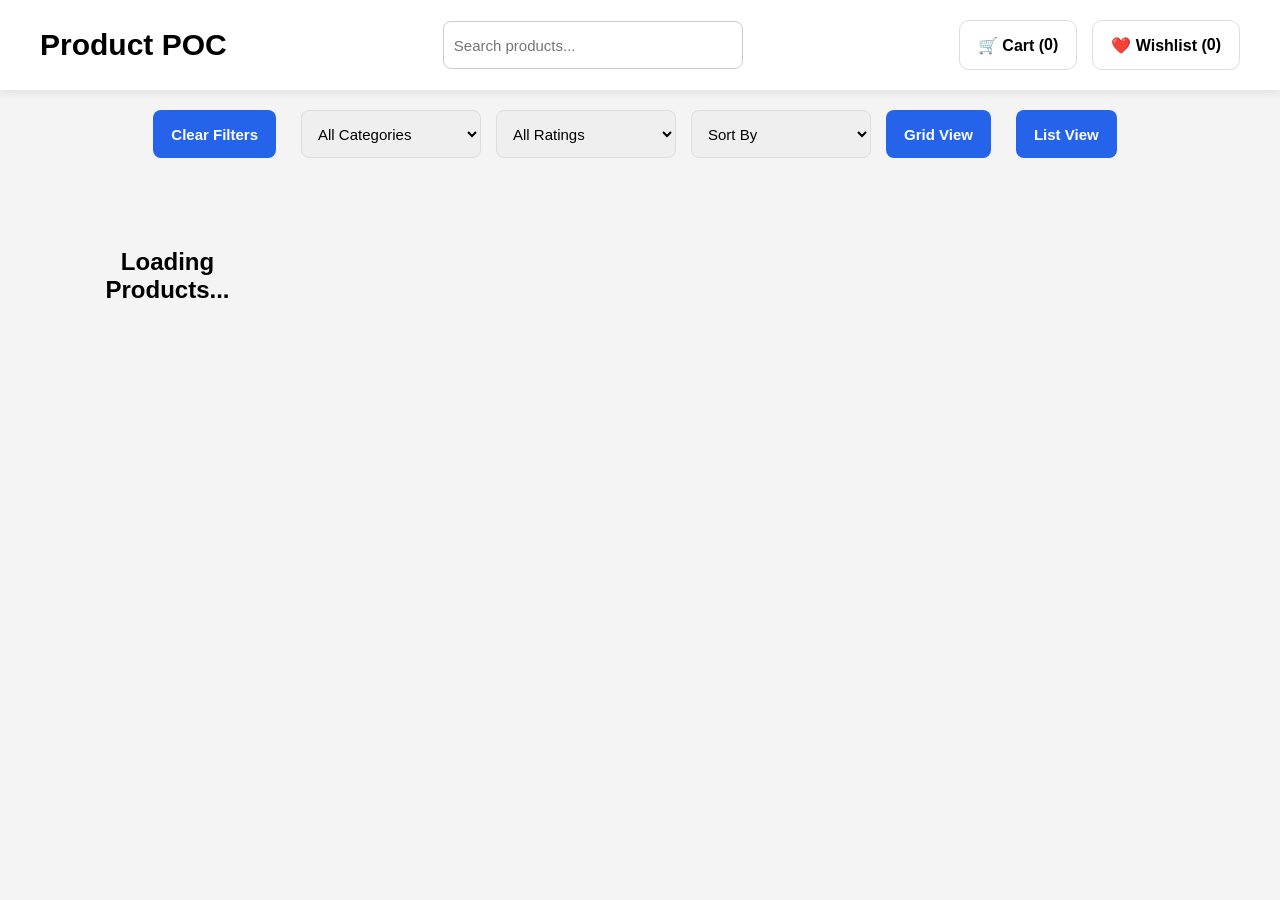
<file: index.html>
<!DOCTYPE html>
<html lang="en">

<head>

    <meta charset="UTF-8">

    <meta name="viewport"
          content="width=device-width, initial-scale=1.0">

    <title>Product POC</title>

    <link rel="stylesheet"
          href="styles.css">

</head>

<body>

    <!-- NAVBAR -->

    <header class="navbar">

        <div class="logo">
            Product POC
        </div>

        <input
            type="text"
            id="search-input"
            placeholder="Search products..."
        >

        <div class="nav-actions">

            <div id="cart-wrapper">

    <div id="cart-icon">
        🛒 Cart (
        <span id="cart-count">0</span>
        )
    </div>

    <div id="cart-preview"></div>

</div>

            <div id="wishlist-icon">

    ❤️ Wishlist (

    <span id="wishlist-count">
        0
    </span>

    )

</div>

        </div>

    </header>

    <!-- FILTERS -->

    <div class="view-controls">

        <button id="clear-filters-btn">
            Clear Filters
        </button>

        <select id="category-filter">

            <option value="all">
                All Categories
            </option>

        </select>

        <select id="rating-filter">

            <option value="0">
                All Ratings
            </option>

            <option value="4">
                4+ Rating
            </option>

            <option value="3">
                3+ Rating
            </option>

            <option value="2">
                2+ Rating
            </option>

            <option value="1">
                1+ Rating
            </option>

        </select>

        <select id="sort-select">

            <option value="">
                Sort By
            </option>

            <option value="low-high">
                Price Low → High
            </option>

            <option value="high-low">
                Price High → Low
            </option>

            <option value="rating">
                Rating
            </option>

        </select>

        <button id="grid-view-btn">
            Grid View
        </button>

        <button id="list-view-btn">
            List View
        </button>

    </div>

    <!-- PRODUCT COUNT -->

    <div id="product-count"></div>

    <!-- CART PREVIEW -->

    <!-- <div id="cart-preview"></div> -->

    <!-- PRODUCTS -->

    <div id="product-container"></div>

    <script src="script.js"></script>

</body>

</html>
</file>
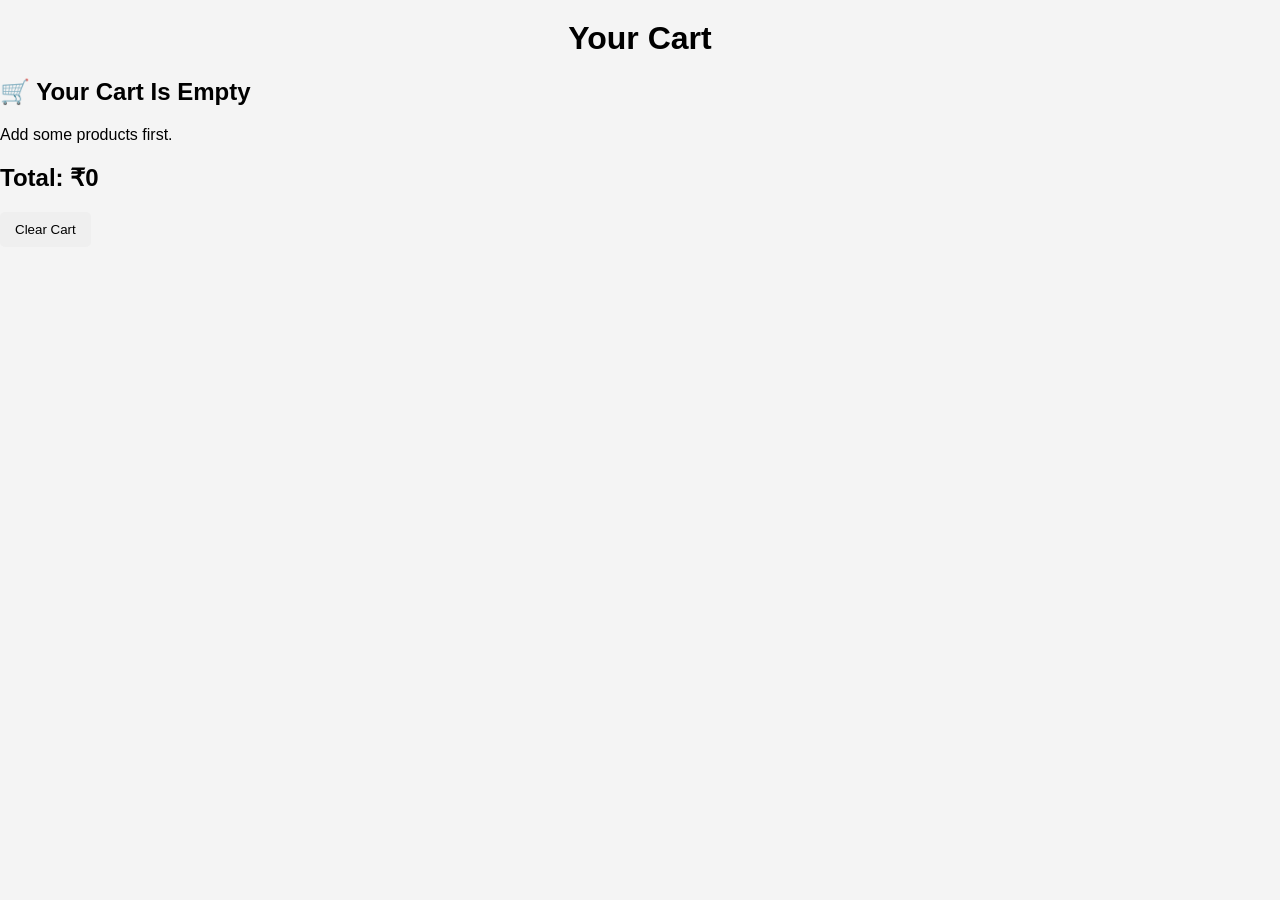
<file: cart.html>
<!DOCTYPE html>
<html>
<head>

    <meta charset="UTF-8">

    <title>Cart</title>

    <link
        rel="stylesheet"
        href="styles.css"
    >

</head>
<body>

    <h1>Your Cart</h1>

    <div id="cart-container"></div>

    <h2 id="total"></h2>
    
    <button id="clear-cart-btn">
    Clear Cart
</button>

    <script src="cart.js"></script>

</body>
</html>
</file>
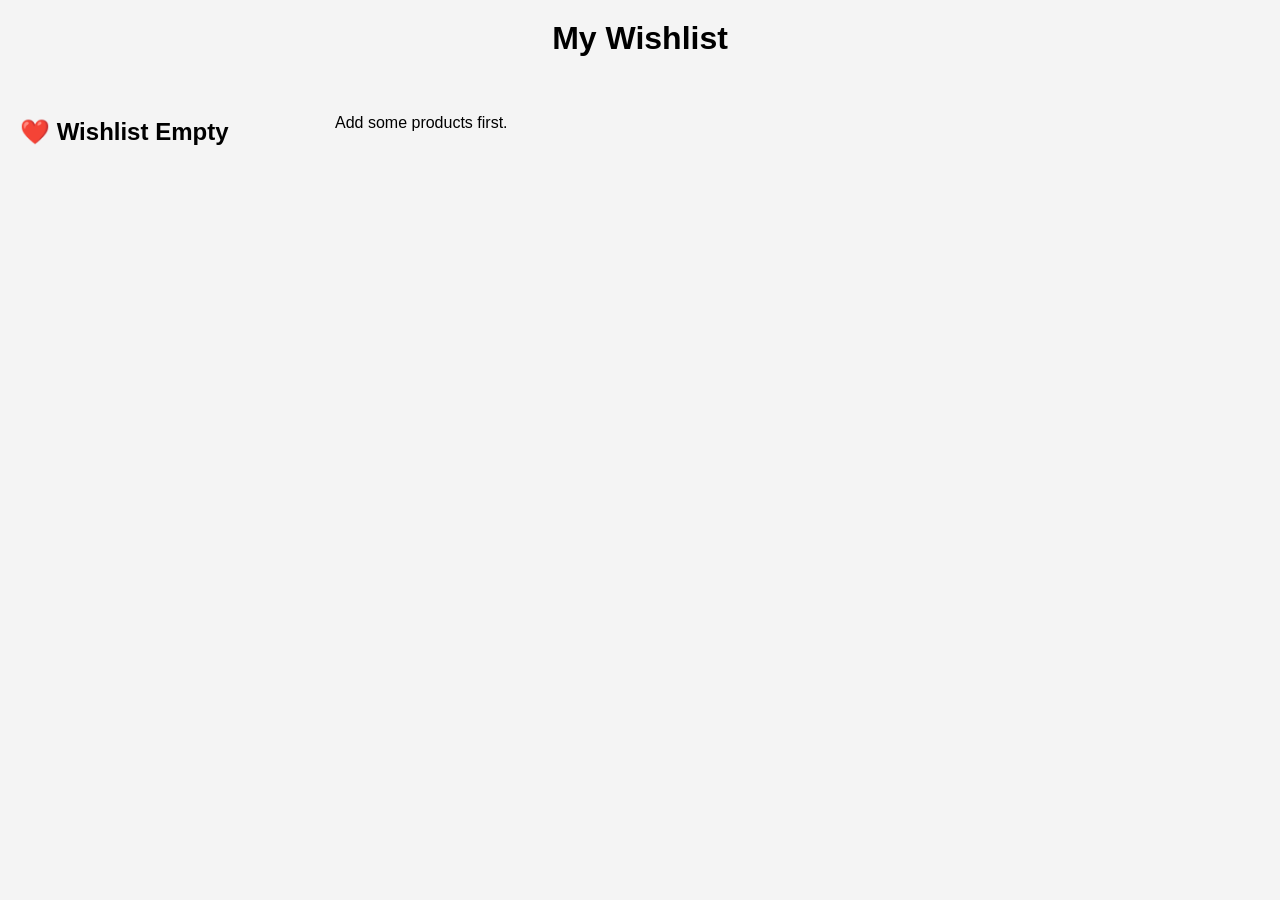
<file: wishlist.html>
<!DOCTYPE html>
<html lang="en">

<head>

    <meta charset="UTF-8">

    <meta name="viewport"
          content="width=device-width, initial-scale=1.0">

    <title>
        Wishlist
    </title>

    <link
        rel="stylesheet"
        href="styles.css"
    >

</head>

<body>

    <h1>
        My Wishlist
    </h1>

    <div
        id="wishlist-container"
    >

    </div>

    <script
        src="wishlist.js"
    ></script>

</body>

</html>
</file>
<file: styles.css>
body {
    margin: 0;
    font-family: Arial, sans-serif;
    background-color: #f4f4f4;
}

h1 {
    text-align: center;
    margin-top: 20px;
}

/*  Top Controls  */

.view-controls {

    display: flex;

    justify-content: center;

    align-items: center;

    gap: 15px;

    margin: 20px 0;

    flex-wrap: wrap;
}

#search-input {

    width: 300px;

    height: 40px;

    padding: 0 10px;

    font-size: 16px;

    border: 1px solid #ccc;

    border-radius: 5px;
}

#sort-select {

    height: 40px;

    padding: 0 10px;

    font-size: 16px;

    border: 1px solid #ccc;

    border-radius: 5px;
}

#grid-view-btn,
#list-view-btn {

    height: 40px;

    padding: 0 15px;

    font-size: 16px;

    border: none;

    border-radius: 5px;

    cursor: pointer;

    background-color: white;

    border: 1px solid #ccc;
}

#grid-view-btn:hover,
#list-view-btn:hover {

    background-color: #e9e9e9;
}

/*  Product Container */

#product-container {

    padding: 20px;
}

/* Grid View  */

.grid-view {

    display: grid;

    grid-template-columns: repeat(4, 1fr);

    gap: 20px;
}

/*  List View  */

.list-view {

    display: flex;

    flex-direction: column;

    gap: 20px;
    
}

/*  Product Card  */

.card {

    position: relative;

    padding: 15px;

    background: white;

    border: 1px solid #ddd;

    border-radius: 10px;

    box-shadow: 0 2px 8px rgba(0, 0, 0, 0.1);

    transition: 0.3s;
}

.card:hover {

    transform: translateY(-5px);

    box-shadow: 0 4px 12px rgba(0, 0, 0, 0.2);
}

/* Product Image  */

.card img {

    width: 100%;

    height: 200px;

    object-fit: cover;

    border-radius: 8px;
}

/*  Product Title  */

.card h3 {

    margin: 10px 0;

    min-height: 50px;
}

/* Product Details */

.card p {

    margin: 5px 0;
}

/* Discount Badge */

.discount-badge {

    position: absolute;

    top: 10px;

    right: 10px;

    padding: 5px 10px;

    background-color: red;

    color: white;

    border-radius: 5px;

    font-size: 12px;

    font-weight: bold;
}
#clear-filters-btn{

    padding:10px 15px;

    border:none;

    border-radius:5px;

    cursor:pointer;

}
.no-products{

    grid-column:1 / -1;

    width:100%;

    text-align:center;

    padding:50px;

}

.no-products h2{

    color:#555;

}

.no-products p{

    color:#888;

}
.loader{

   text-align: center;

    padding:50px;

    font-size:24px;

    font-weight:bold;

}
#product-count{

    text-align:center;

    font-size:18px;

    font-weight:bold;

    margin-bottom:20px;

}
.product-page {
    display: flex;
    gap: 40px;
    padding: 30px;
    background: white;
}

.product-left img {
    width: 300px;
    border-radius: 10px;
}

.product-right {
    flex: 1;
}

.product-right h1 {
    margin-bottom: 10px;
}

.price {
    font-size: 24px;
    font-weight: bold;
    color: green;
}

button {
    padding: 10px 15px;
    margin-right: 10px;
    border: none;
    cursor: pointer;
    border-radius: 5px;
}

#add-to-cart {
    background: orange;
    color: white;
}

#wishlist-btn {
    background: red;
    color: white;
}
.cart-card {

    display: flex;

    gap: 20px;

    align-items: center;

    background: white;

    padding: 15px;

    margin-bottom: 15px;

    border-radius: 10px;

    box-shadow: 0 2px 8px rgba(0,0,0,0.1);
}

.cart-card img {

    width: 120px;

    border-radius: 8px;
}
#cart-wrapper{

    position:relative;

    display:inline-block;
}

#cart-icon{

    cursor:pointer;

    font-weight:bold;
}

#cart-preview{

    display:none;

    position:absolute;

    top:50px;

    left:0;

    width:250px;

    background:white;

    border:1px solid #ddd;

    border-radius:8px;

    padding:10px;

    box-shadow:0 2px 10px rgba(0,0,0,0.2);

    z-index:100;
}
#cart-wrapper:hover #cart-preview{

    display:block;
}
.preview-item{

    display:flex;

    gap:10px;

    padding:10px 0;

    border-bottom:1px solid #eee;
}

.preview-item img{

    width:60px;

    height:60px;

    object-fit:cover;

    border-radius:5px;
}

.preview-item h4{

    margin:0;

    font-size:14px;
}

.preview-item p{

    margin:3px 0;

    font-size:13px;
}
#wishlist-icon{

    cursor:pointer;

    padding:10px 15px;

    border:1px solid #ccc;

    border-radius:5px;

    background:white;

}

#wishlist-icon:hover{

    background:#f2f2f2;

}
/*
   Wishlist Card
 */

#wishlist-container{

    display:grid;

    grid-template-columns:
    repeat(4,1fr);

    gap:20px;

    padding:20px;

}

#wishlist-container .card{

    background:white;

    border:1px solid #ddd;

    border-radius:10px;

    padding:15px;

    text-align:center;

}

#wishlist-container .card img{

    width:100%;

    height:200px;

    object-fit:cover;

    border-radius:8px;

}
.review-card{

    background:white;

    padding:15px;

    margin-top:15px;

    border-radius:10px;

    border:1px solid #ddd;

}
.review-summary{

    background:white;

    padding:15px;

    border-radius:10px;

    margin-bottom:20px;

    border:1px solid #ddd;

}

/* NAVBAR */

.navbar{

    display:flex;

    justify-content:space-between;

    align-items:center;

    padding:20px 40px;

    background:white;

    box-shadow:
    0 2px 10px rgba(
        0,
        0,
        0,
        0.1
    );

    margin-bottom:20px;

}

.logo{

    font-size:30px;

    font-weight:bold;

}

.navbar input{

    width:400px;

    padding:12px;

    border:1px solid #ddd;

    border-radius:8px;

}

.nav-actions{

    display:flex;

    gap:15px;

}

#cart-icon,
#wishlist-icon{

    height:48px;

    display:flex;

    align-items:center;

    padding:0 18px;

    border:1px solid #ddd;

    border-radius:10px;

    background:white;

    cursor:pointer;

    font-weight:600;
}
#cart-icon:hover,
#wishlist-icon:hover{

    transform:translateY(-2px);

    transition:0.3s;

}
#search-input,
#category-filter,
#rating-filter,
#sort-select,
#clear-filters-btn,
#grid-view-btn,
#list-view-btn{

    height:48px;

    box-sizing:border-box;

    border-radius:8px;

    font-size:15px;
}
#category-filter,
#rating-filter,
#sort-select{

    width:180px;

    padding:0 12px;

    border:1px solid #ddd;

}
#clear-filters-btn,
#grid-view-btn,
#list-view-btn{

    padding:0 18px;

    border:none;

    background:#2563eb;

    color:white;

    font-weight:600;

    cursor:pointer;
}
.list-view .card {

    display: flex;

    gap: 20px;

    align-items: center;
}
.list-view .card img {

    width: 180px;

    height: 180px;

    object-fit: contain;

    flex-shrink: 0;
}
</file>
